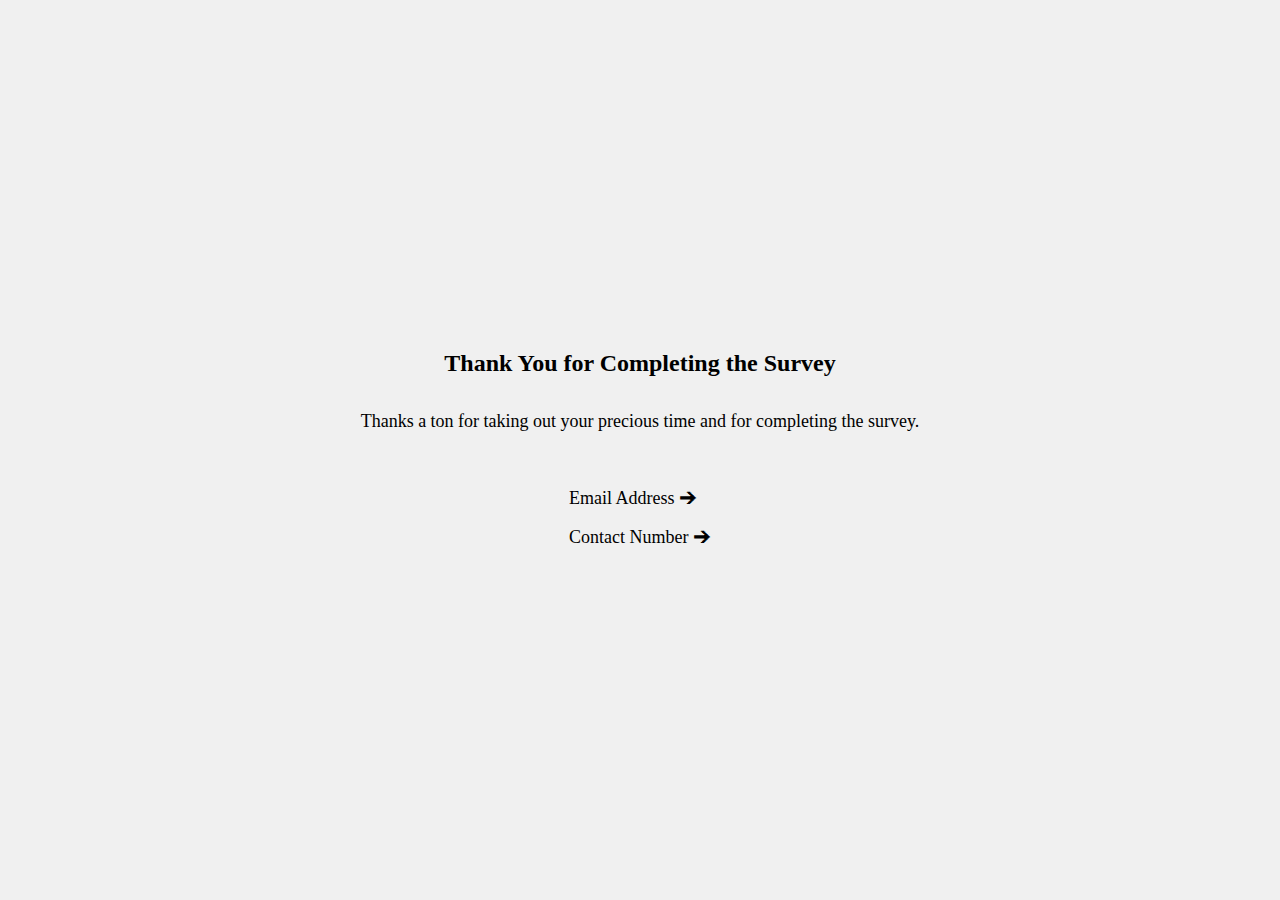
<file: task_1/thankyou.html>
<!DOCTYPE html>
<html lang="en">
<head>
    <meta charset="UTF-8">
    <meta name="viewport" content="width=device-width, initial-scale=1.0">
    <title>Thank you page</title>
</head>
<body>
    <style>
        body {
    display: flex;
    flex-direction: column;
    justify-content: center;
    align-items: center;
    height: 100vh;
    margin: 0;
    background-color: #f0f0f0; /* Optional background color */
}

h1 {
    font-size: 24px; /* Adjust the font size as needed */
}

p {
    font-size: 18px; /* Adjust the font size as needed */
}

#userData {
    margin-top: 20px; /* Optional margin for the user data section */
}
    </style>
    <h1>Thank You for Completing the Survey</h1>
    <p>Thanks a ton for taking out your precious time and for completing the survey.</p>

    <div id="userData">
        <p>Email Address 🡪 <span id="email"></span></p>
        <p>Contact Number 🡪 <span id="contact"></span></p>
    </div>

    <script>
        // Retrieve and parse the stored form data from localStorage
        const storedData = localStorage.getItem('formData');
        if (storedData) {
            const formData = JSON.parse(storedData);
            const email = formData.email;
            const countryCode = formData.country_code;
            const mobileNumber = formData.mobile_number;

            // Display the data on the thank you page
            document.getElementById('email').textContent = email;
            document.getElementById('contact').textContent = `${countryCode}-${mobileNumber}`;
        }
    </script>
</body>
</html>
</file>
